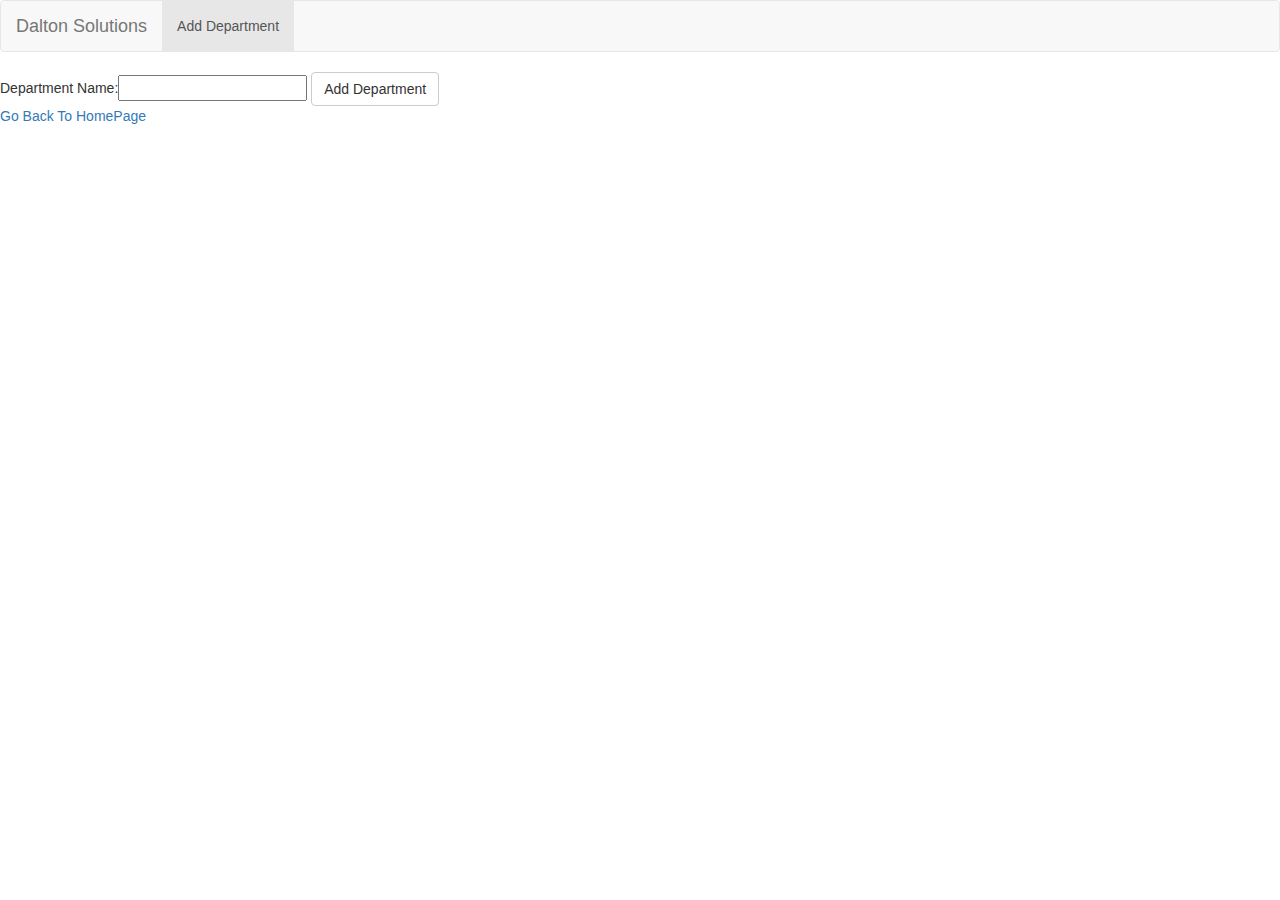
<file: src/main/resources/templates/adddepartment.html>
<!DOCTYPE html>
<html lang="en" xmlns:th="www.thymeleaf.org">
<head>
    <title>Add Department</title>
    <meta charset="utf-8">
    <meta name="viewport" content="width=device-width, initial-scale=1">
    <link rel="stylesheet" href="https://maxcdn.bootstrapcdn.com/bootstrap/3.3.7/css/bootstrap.min.css">
    <script src="https://ajax.googleapis.com/ajax/libs/jquery/3.3.1/jquery.min.js"></script>
    <script src="https://maxcdn.bootstrapcdn.com/bootstrap/3.3.7/js/bootstrap.min.js"></script>
</head>
<body>
<nav class="navbar navbar-default">
    <div class="container-fluid">
        <div class="navbar-header">
            <a class="navbar-brand" href="#">Dalton Solutions</a>
        </div>
        <ul class="nav navbar-nav">
            <li class="active"><a href="#">Add Department</a></li>

        </ul>
    </div>
</nav>
<form action="#" th:action="@{/savedepartment}" method="post"
      th:object="${department}">
    Department Name:<input type="text" th:field="*{depName}">

    <button class="btn btn-default" type="submit">Add Department</button>
</form>
<a th:href="@{/}">Go Back To HomePage</a>
</body>
</html>
</file>
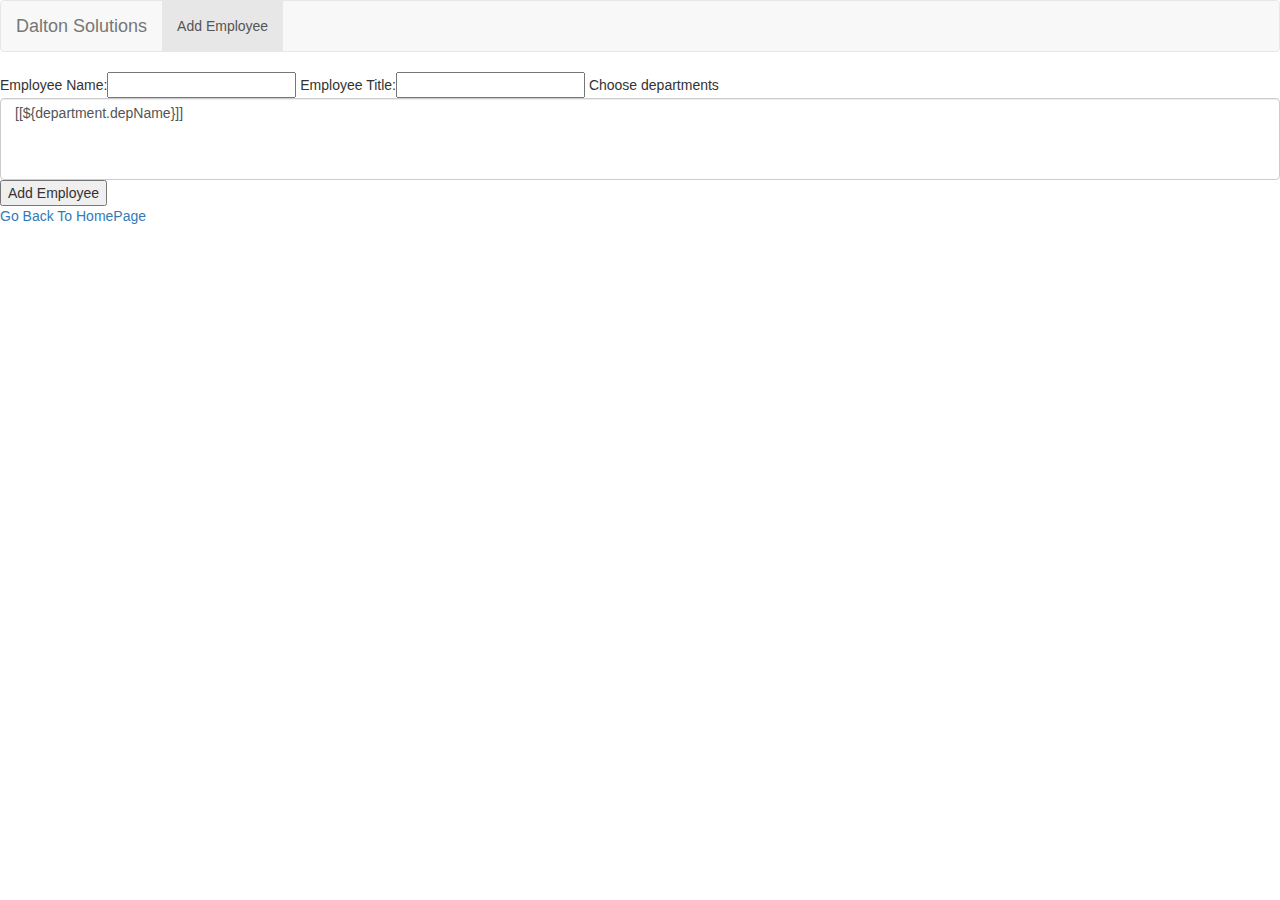
<file: src/main/resources/templates/addemployee.html>
<!DOCTYPE html>
<html lang="en" xmlns:th="www.thymeleaf.org">
<head>
    <title>Add Employee</title>
    <meta charset="utf-8">
    <meta name="viewport" content="width=device-width, initial-scale=1">
    <link rel="stylesheet" href="https://maxcdn.bootstrapcdn.com/bootstrap/3.3.7/css/bootstrap.min.css">
    <script src="https://ajax.googleapis.com/ajax/libs/jquery/3.3.1/jquery.min.js"></script>
    <script src="https://maxcdn.bootstrapcdn.com/bootstrap/3.3.7/js/bootstrap.min.js"></script>
</head>
<body>
<nav class="navbar navbar-default">
    <div class="container-fluid">
        <div class="navbar-header">
            <a class="navbar-brand" href="#">Dalton Solutions</a>
        </div>
        <ul class="nav navbar-nav">
            <li class="active"><a href="#">Add Employee</a></li>

        </ul>
    </div>
</nav>
<form action="#" th:action="@{/saveemployee}" method="post"
      th:object="${employee}">
    Employee Name:<input type="text" name="name">
    Employee Title:<input type="text" name="jobTitle">
    Choose departments
    <select type="text" name="namedep" multiple class="form-control">
        <option th:each="department:${departments}" th:value="${department.depName}">[[${department.depName}]]</option>
    </select>


    <input type="submit" value="Add Employee">
</form>
<a th:href="@{/}">Go Back To HomePage</a>
</body>
</html>
</file>
